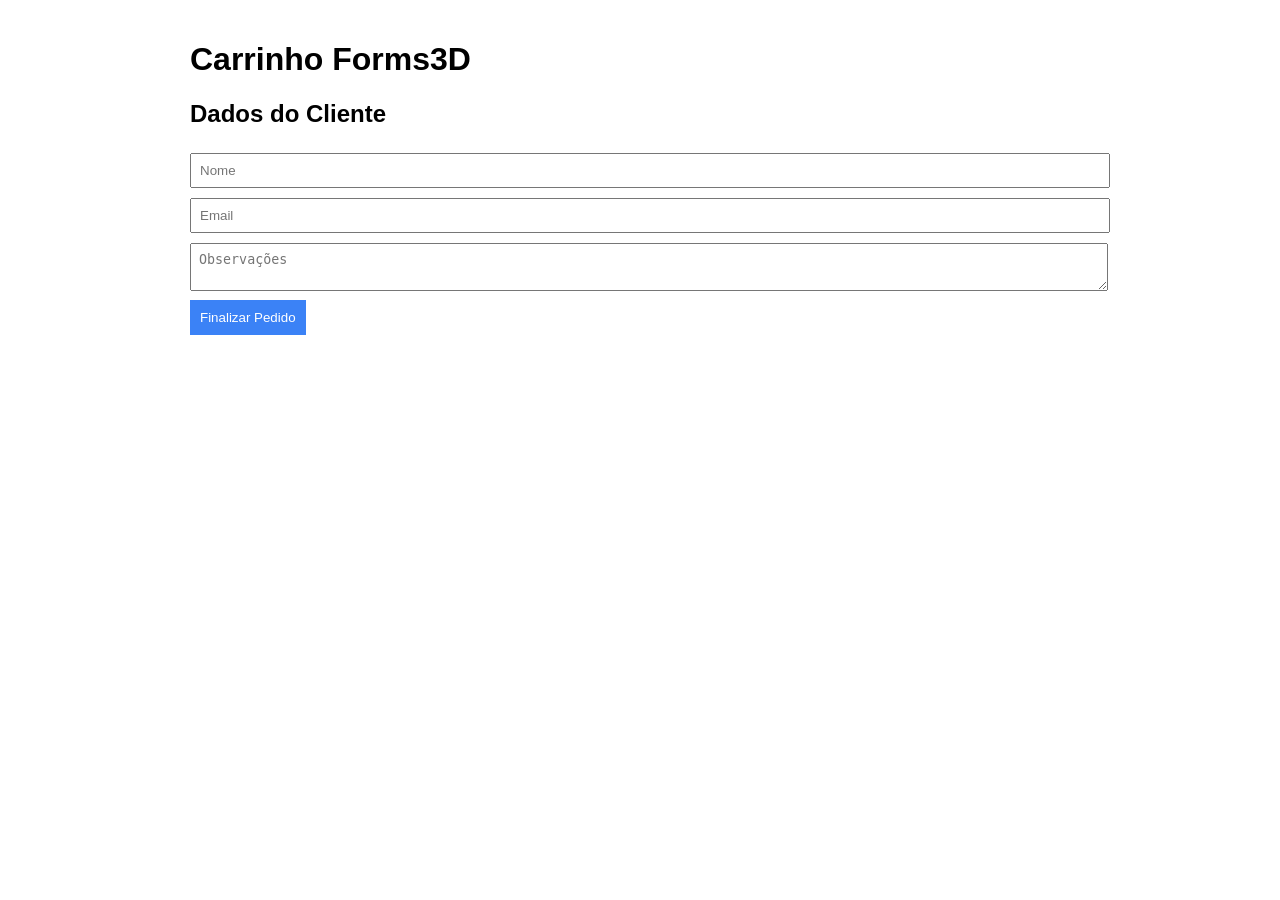
<file: carrinho.html>
<!DOCTYPE html>
<html lang="pt-br">
<head>
<meta charset="UTF-8">
<title>Carrinho - Forms3D</title>

<style>
body{
font-family:Arial;
max-width:900px;
margin:auto;
padding:20px;
}

.item{
border-bottom:1px solid #ddd;
padding:10px 0;
}

button{
background:#3B82F6;
color:white;
border:none;
padding:10px;
cursor:pointer;
}

input,textarea{
width:100%;
padding:8px;
margin:5px 0;
}
</style>
</head>

<body>

<h1>Carrinho Forms3D</h1>

<div id="listaCarrinho"></div>

<h2>Dados do Cliente</h2>

<input id="nome" placeholder="Nome">
<input id="email" placeholder="Email">
<textarea id="observacoes" placeholder="Observações"></textarea>

<button onclick="enviarPedido()">Finalizar Pedido</button>

<script>

let carrinho = JSON.parse(localStorage.getItem("carrinho")) || [];

function carregarCarrinho(){

let html="";

carrinho.forEach((item,index)=>{
html+=`
<div class="item">
<strong>${item.nome}</strong><br>
Quantidade: ${item.qtd}
<button onclick="remover(${index})">Remover</button>
</div>
`;
});

document.getElementById("listaCarrinho").innerHTML=html;
}

function remover(i){
carrinho.splice(i,1);
localStorage.setItem("carrinho",JSON.stringify(carrinho));
carregarCarrinho();
}

function enviarPedido(){

let nome=document.getElementById("nome").value;
let email=document.getElementById("email").value;
let obs=document.getElementById("observacoes").value;

let pedido="Pedido Forms3D%0D%0A";

carrinho.forEach(item=>{
pedido+=`${item.nome} - Qtd:${item.qtd}%0D%0A`;
});

pedido+=`%0D%0ANome: ${nome}%0D%0AEmail: ${email}%0D%0AObs: ${obs}`;

window.location.href=
`mailto:contato.forms3d@gmail.com?subject=Novo Pedido Forms3D&body=${pedido}`;
}

carregarCarrinho();

</script>

</body>
</html>
</file>
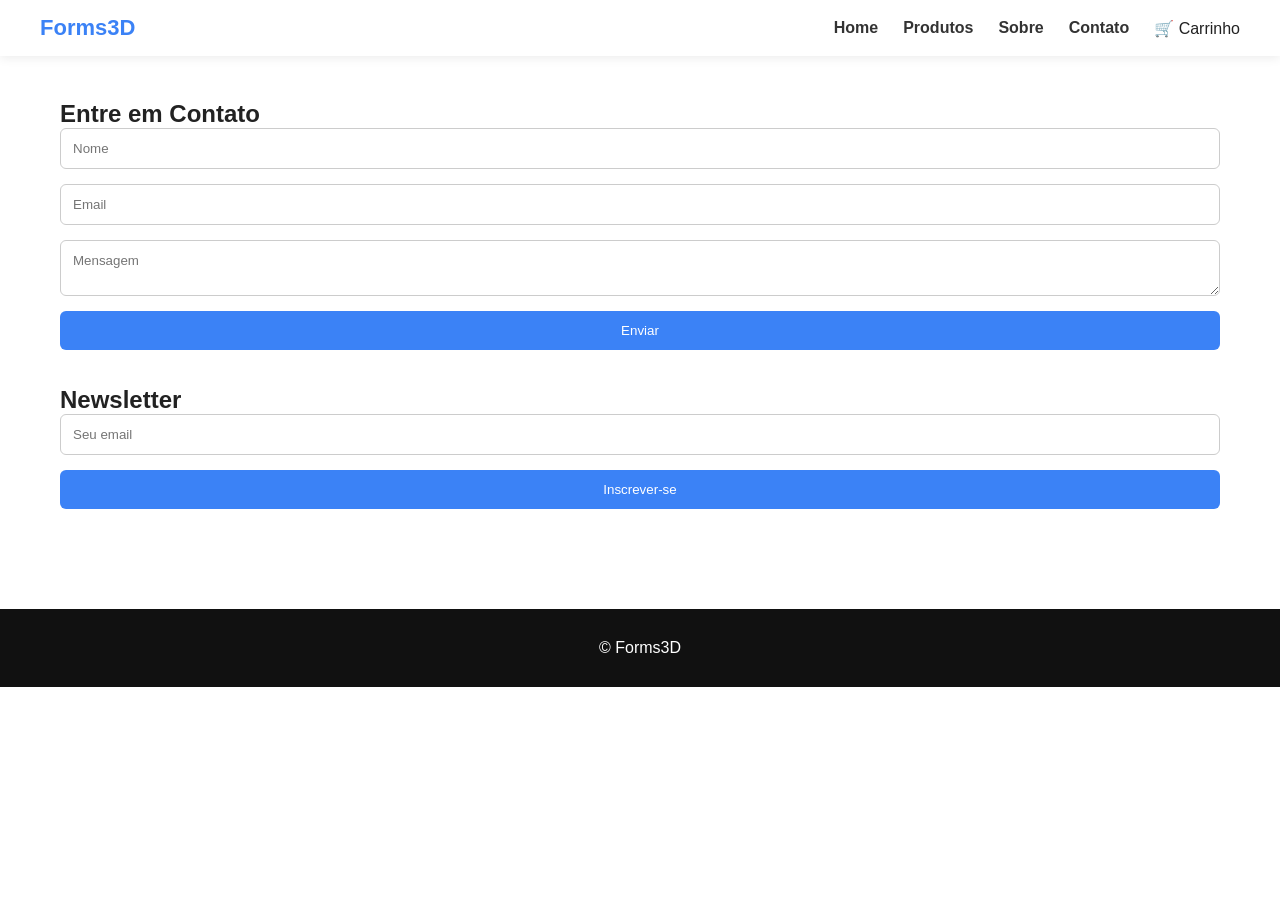
<file: contato.html>
<!DOCTYPE html>
<html lang="pt-BR">
<head>
<meta charset="UTF-8">
<title>Contato - Forms3D</title>
<link rel="stylesheet" href="css/style.css">
</head>

<body>

<nav class="navbar">
<div class="logo">Forms3D</div>
<ul class="nav-links">
<li><a href="index.html">Home</a></li>
<li><a href="produtos.html">Produtos</a></li>
<li><a href="sobre.html">Sobre</a></li>
<li><a href="contato.html">Contato</a></li>
  <li <a href="carrinho.html">🛒 Carrinho</a></li>
</ul>
<div class="hamburger">☰</div>
</nav>

<section class="container">

<h1>Entre em Contato</h1>

<form id="contactForm">
<input type="text" placeholder="Nome" required>
<input type="email" name="email" placeholder="Email" required>
<textarea placeholder="Mensagem"></textarea>
<button class="btn">Enviar</button>
</form>

<br><br>

<h2>Newsletter</h2>

<form>
<input type="email" placeholder="Seu email">
<button class="btn">Inscrever-se</button>
</form>

</section>

<footer>© Forms3D</footer>

<button id="topBtn">↑</button>
<script src="js/script.js"></script>
</body>
</html>
</file>
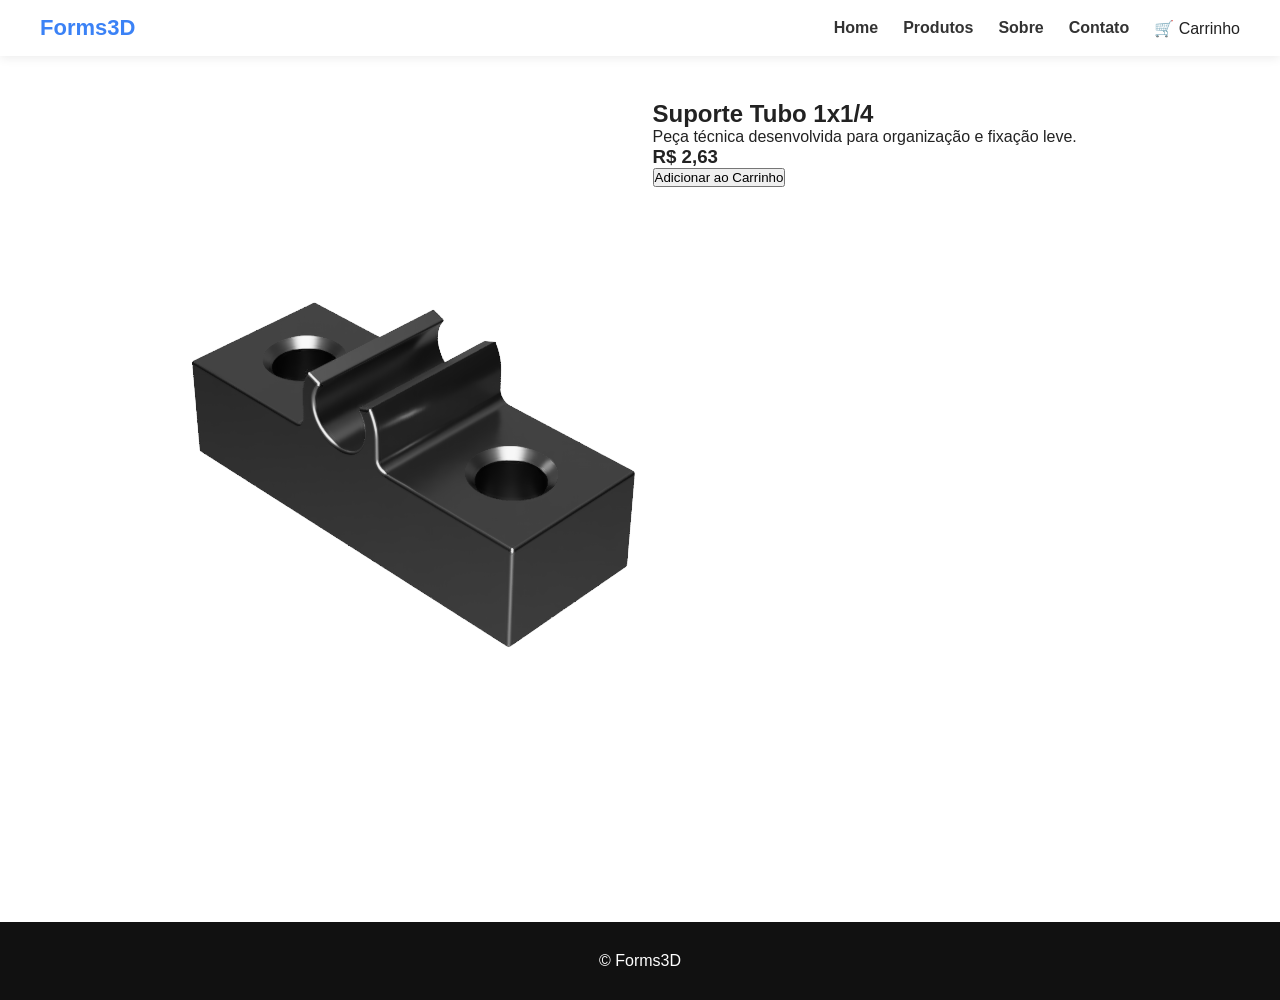
<file: produto.html>
<!DOCTYPE html>
<html lang="pt-BR">
<head>
<meta charset="UTF-8">
<title>Produto - Forms3D</title>
<link rel="stylesheet" href="css/style.css">
</head>

<body>

<nav class="navbar">
<div class="logo">Forms3D</div>
<ul class="nav-links">
<li><a href="index.html">Home</a></li>
<li><a href="produtos.html">Produtos</a></li>
<li><a href="sobre.html">Sobre</a></li>
<li><a href="contato.html">Contato</a></li>
<li <a href="carrinho.html">🛒 Carrinho</a></li>
</ul>
<div class="hamburger">☰</div>
</nav>

<section class="container">
<div class="grid">

<img src="imagens/1x1.4.png">

<div>
<h2>Suporte Tubo 1x1/4</h2>
<p>Peça técnica desenvolvida para organização e fixação leve.</p>

<h3>R$ 2,63</h3>

<button onclick="addCarrinho('Suporte Tubo')">
Adicionar ao Carrinho
</button>
</div>

</div>
</section>

<footer>© Forms3D</footer>

<button id="topBtn">↑</button>
<script src="js/script.js"></script>
  <script>
function addCarrinho(nome){

let carrinho =
JSON.parse(localStorage.getItem("carrinho")) || [];

let existente = carrinho.find(p=>p.nome===nome);

if(existente){
existente.qtd++;
}else{
carrinho.push({nome:nome,qtd:1});
}

localStorage.setItem("carrinho",JSON.stringify(carrinho));

alert("Produto adicionado ao carrinho!");
}
</script>
</body>
</html>
</file>
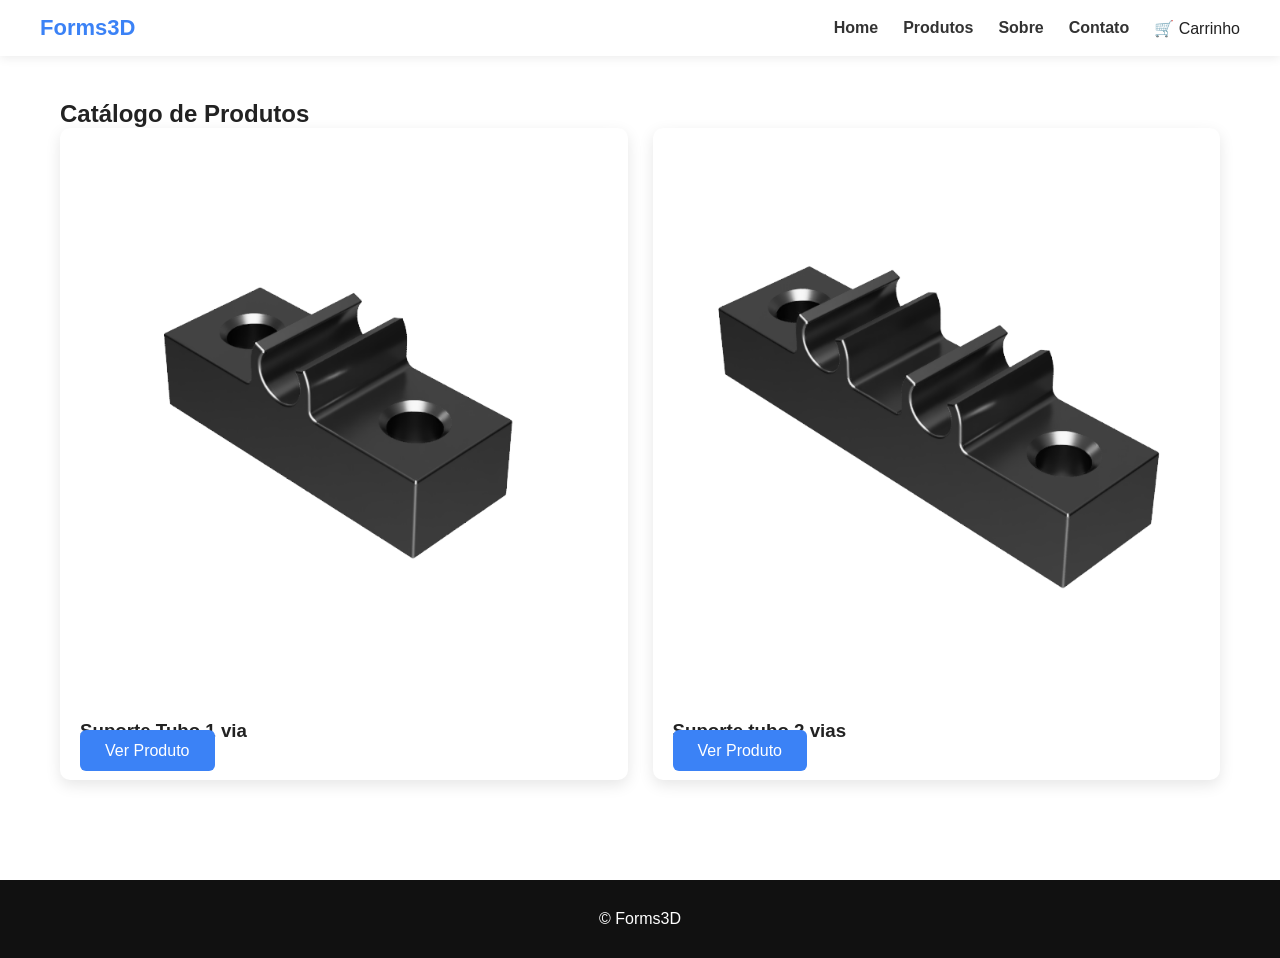
<file: produtos.html>
<!DOCTYPE html>
<html lang="pt-BR">
<head>
<meta charset="UTF-8">
<title>Produtos - Forms3D</title>
<link rel="stylesheet" href="css/style.css">
</head>

<body>

<nav class="navbar">
<div class="logo">Forms3D</div>
<ul class="nav-links">
<li><a href="index.html">Home</a></li>
<li><a href="produtos.html">Produtos</a></li>
<li><a href="sobre.html">Sobre</a></li>
<li><a href="contato.html">Contato</a></li>
<li <a href="carrinho.html">🛒 Carrinho</a></li>
</ul>
<div class="hamburger">☰</div>
</nav>

<section class="container">
<h1>Catálogo de Produtos</h1>

<div class="grid">

<div class="card">
<img src="imagens/1x1.4.png">
<div class="card-body">
<h3>Suporte Tubo 1 via</h3>
<!--<p>R$ 2,63</p>-->
<a class="btn" href="produto.html">Ver Produto</a>
</div>
</div>

<div class="card">
<img src="imagens/2x1.4.png">
<div class="card-body">
<h3>Suporte tubo 2 vias</h3>
<!--<p>R$ 3,63</p>-->
<a class="btn" href="produto.html">Ver Produto</a>
</div>
</div>

</div>
</section>

<footer>
<p>© Forms3D</p>
</footer>

<button id="topBtn">↑</button>

<script src="js/script.js"></script>
</body>
</html>
</file>
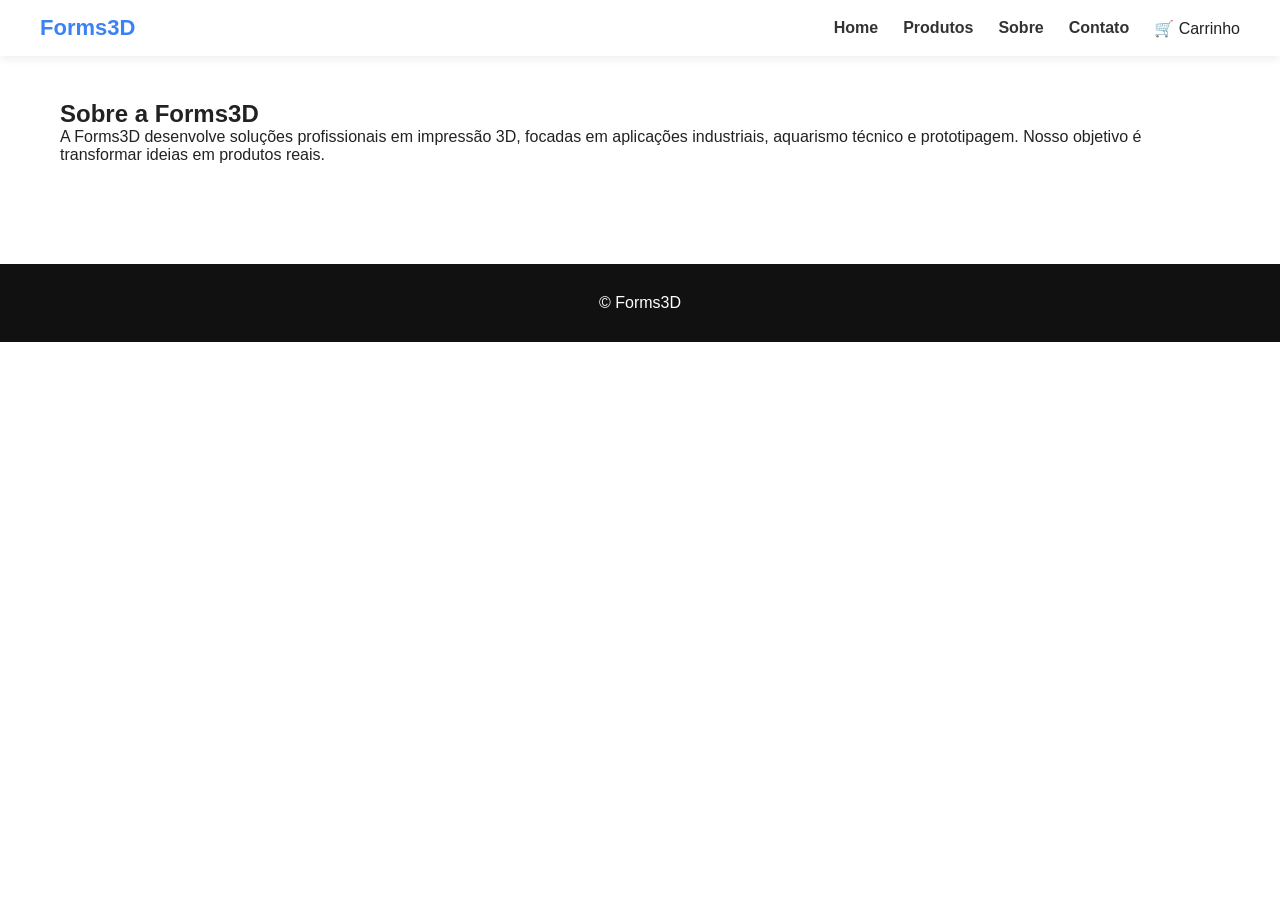
<file: sobre.html>
<!DOCTYPE html>
<html lang="pt-BR">
<head>
<meta charset="UTF-8">
<title>Sobre - Forms3D</title>
<link rel="stylesheet" href="css/style.css">
</head>

<body>

<nav class="navbar">
<div class="logo">Forms3D</div>
<ul class="nav-links">
<li><a href="index.html">Home</a></li>
<li><a href="produtos.html">Produtos</a></li>
<li><a href="sobre.html">Sobre</a></li>
<li><a href="contato.html">Contato</a></li>
  <li <a href="carrinho.html">🛒 Carrinho</a></li>
</ul>
<div class="hamburger">☰</div>
</nav>

<section class="container">
<h1>Sobre a Forms3D</h1>

<p>
A Forms3D desenvolve soluções profissionais em impressão 3D,
focadas em aplicações industriais, aquarismo técnico e prototipagem.
Nosso objetivo é transformar ideias em produtos reais.
</p>

</section>

<footer>© Forms3D</footer>

<button id="topBtn">↑</button>
<script src="js/script.js"></script>
</body>
</html>
</file>
<file: css/style.css>
*{
margin:0;
padding:0;
box-sizing:border-box;
font-family:Arial, Helvetica, sans-serif;
scroll-behavior:smooth;
}

body{
background:#ffffff;
color:#222;
}

/* NAVBAR */

.navbar{
position:fixed;
top:0;
width:100%;
background:#fff;
display:flex;
justify-content:space-between;
align-items:center;
padding:15px 40px;
box-shadow:0 2px 10px rgba(0,0,0,.08);
z-index:1000;
}

.logo{
color:#3B82F6;
font-weight:bold;
font-size:22px;
}

.nav-links{
display:flex;
gap:25px;
list-style:none;
}

.nav-links a{
text-decoration:none;
color:#333;
font-weight:600;
transition:.3s;
}

.nav-links a:hover{
color:#3B82F6;
}

.hamburger{
display:none;
font-size:28px;
cursor:pointer;
}

/* HERO */

.hero{
height:90vh;
display:flex;
align-items:center;
justify-content:center;
text-align:center;
background:url("imagens/capaforms.jpg") center/cover;
color:black;
padding:20px;
}

.hero h1{
font-size:48px;
margin-bottom:20px;
}

.btn{
background:#3B82F6;
color:white;
padding:12px 25px;
border:none;
border-radius:6px;
cursor:pointer;
transition:.3s;
text-decoration:none;
}

.btn:hover{
background:#2563eb;
}

/* CONTAINER */

.container{
max-width:1200px;
margin:auto;
padding:100px 20px;
}

/* PRODUCTS GRID */

.grid{
display:grid;
grid-template-columns:repeat(auto-fit,minmax(250px,1fr));
gap:25px;
}

.card{
border-radius:10px;
overflow:hidden;
box-shadow:0 5px 15px rgba(0,0,0,.1);
transition:.3s;
background:#fff;
}

.card:hover{
transform:translateY(-5px);
}

.card img{
width:100%;
}

.card-body{
padding:20px;
}

/* STATS */

.stats{
background:#3B82F6;
color:white;
display:flex;
justify-content:space-around;
flex-wrap:wrap;
text-align:center;
padding:60px 20px;
}

.stat h2{
font-size:40px;
}

/* FORM */

form{
display:flex;
flex-direction:column;
gap:15px;
}

input,textarea{
padding:12px;
border:1px solid #ccc;
border-radius:6px;
}

/* FOOTER */

footer{
background:#111;
color:#fff;
text-align:center;
padding:30px;
}

/* BACK TO TOP */

#topBtn{
position:fixed;
bottom:30px;
right:30px;
display:none;
background:#3B82F6;
color:white;
border:none;
padding:30px;
border-radius:50%;
cursor:pointer;
}

/* MOBILE */

@media(max-width:768px){

.nav-links{
position:absolute;
top:70px;
right:0;
background:white;
flex-direction:column;
width:220px;
display:none;
padding:20px;
box-shadow:0 5px 10px rgba(0,0,0,.1);
}

.nav-links.active{
display:flex;
}

.hamburger{
display:block;
}

.hero h1{
font-size:32px;
}

}
</file>
